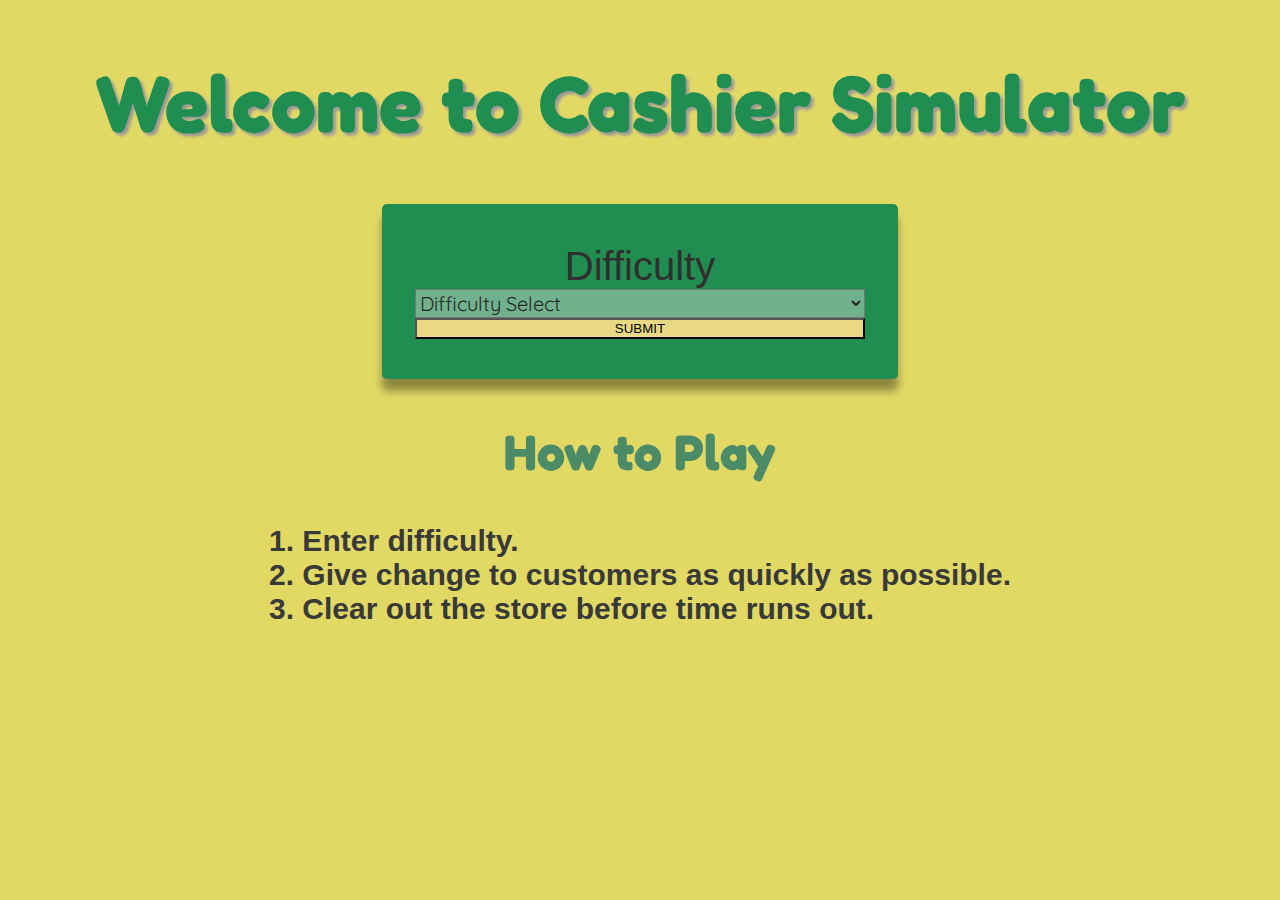
<file: index.html>
<!doctype html>
<html lang="en">
<head>
    <meta charset="UTF-8">
    <meta name="viewport"
          content="width=device-width, user-scalable=no, initial-scale=1.0, maximum-scale=1.0, minimum-scale=1.0">
    <meta http-equiv="X-UA-Compatible" content="ie=edge">
    <title>Cashier Simulator Starting Menu</title>
    <link rel="stylesheet" href="styles.css">
</head>
<body>
    <style>
        @import url('https://fonts.googleapis.com/css2?family=Fredoka+One&family=Quicksand&display=swap');
        @import url('https://fonts.google.com/share?selection.family=Mochiy%20Pop%20One%7COutfit:wght@500');
    </style>  
    <h1 class = "centered" id="toptitle">Welcome to Cashier Simulator</h1>

    <div id="card-container">
		<div class="card">

			<!-- This initiates the creation of a form -->
			<form id="form" class="card__form">

				<label for="difficulty" id="diff">Difficulty</label>
        <select id="difficulty">
            <option value="difficulty">Difficulty Select</option>
            <option value="Easy">Easy</option>
            <option value="Medium">Medium</option>
            <option value="Hard">Hard</option>
            <option value="Impossible">Impossible</option>
        </select>
        
        <button id="button" class=difficulty_submit" onclick="sendDifficulty(event)">SUBMIT</button>

    </div>

    <script src="indexjs.js"></script>

    <h2 class = "centered" id="how_to_play_title">How to Play</h2>

    <h4 class = "centered" id="how_to_play_instructions">1. Enter difficulty.<br>2. Give change to customers as quickly as possible. </br>3. Clear out the store before time runs out.<br></h4>

</body>
</html>
</file>
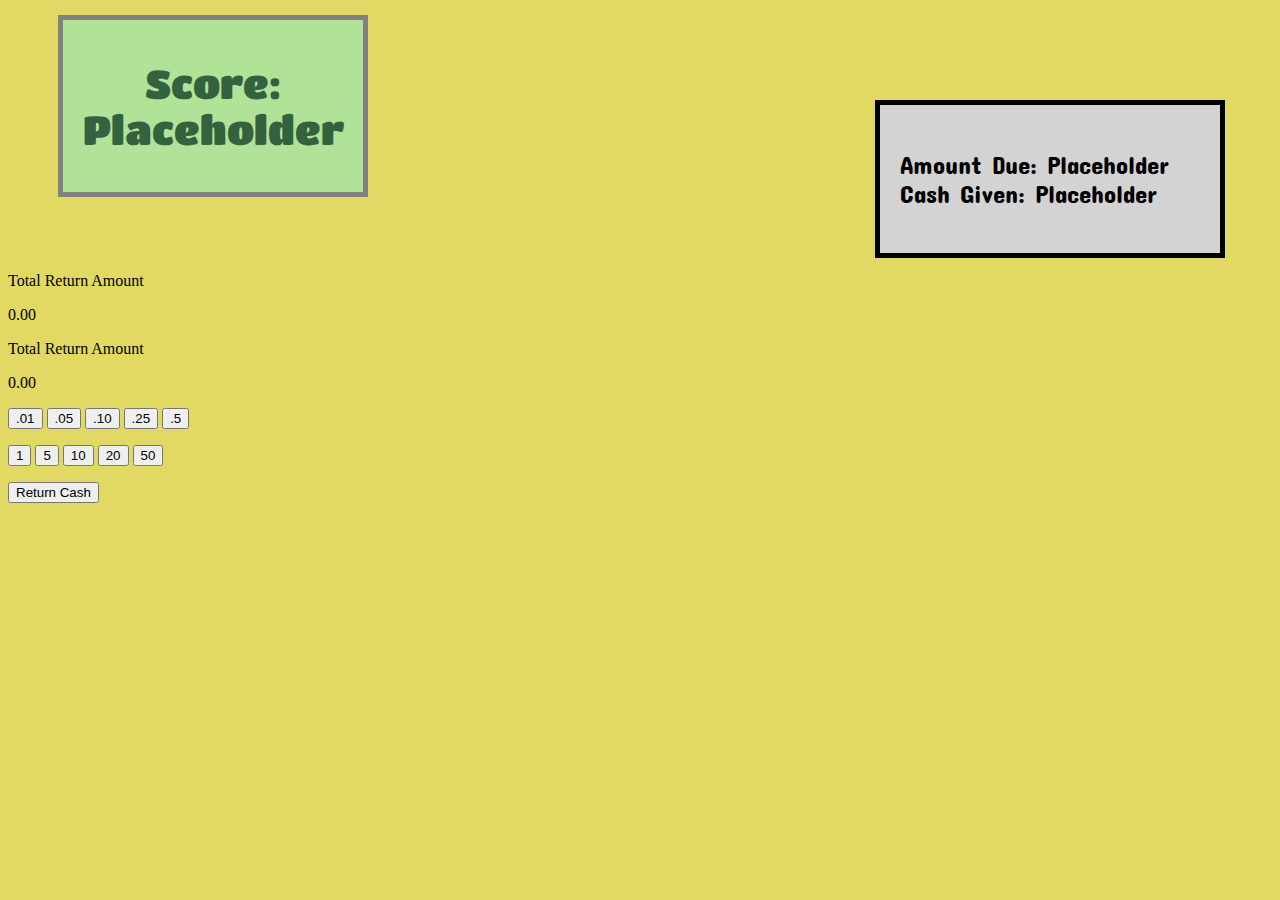
<file: game.html>
<!doctype html>
<html lang="en">
<head>
    <meta charset="UTF-8">
    <meta name="viewport"
          content="width=device-width, user-scalable=no, initial-scale=1.0, maximum-scale=1.0, minimum-scale=1.0">
    <meta http-equiv="X-UA-Compatible" content="ie=edge">
    <title>Cashier Simulator</title>
    <link rel="stylesheet" href="gameStyle.css">
    <style>
        @import url('https://fonts.googleapis.com/css2?family=Concert+One&family=Titan+One&display=swap');
    </style> 
</head>
<body>


<script src="indexjs.js"></script>
<script>newGame()</script>


<div>  
    <div class = "scoreboard">
        <p id="score">Score:
            Placeholder
        </p>
    </div>
    <div class = "moneybox">
        <p>
            Amount Due: Placeholder
            Cash Given: Placeholder
        </p>
    </div>
</div>
<p>Total Return Amount</p>
<p id="moneyReturnAmount">0.00</p>



<p>Total Return Amount</p>
<p id="Money Return Amount">0.00</p>

<p>
    <button class = "cashier-button" onclick="addMoney(event,.01)">.01</button>
    <button class = "cashier-button" onclick="addMoney(event,.05)">.05</button>
    <button class = "cashier-button" onclick="addMoney(event,.10)">.10</button>
    <button class = "cashier-button" onclick="addMoney(event,.25)">.25</button>
    <button class = "cashier-button" onclick="addMoney(event,.5)">.5</button>
</p>
<p>
    <button class = "cashier-button" onclick="addMoney(event,1)">1</button>
    <button class = "cashier-button" onclick="addMoney(event,5)">5</button>
    <button class = "cashier-button" onclick="addMoney(event,10)">10</button>
    <button class = "cashier-button" onclick="addMoney(event,20)">20</button>
    <button class = "cashier-button" onclick="addMoney(event,50)">50</button>
</p>
<p>
    <button class = "cashier-button" onclick="returnCash(event)">Return Cash</button>
</p>
<p> 



</body>
</html>
</file>
<file: styles.css>
.centered{
    text-align: center;
}

#toptitle{
    color: hsl(147, 63%, 34%);
    font-family: 'Fredoka One', cursive;
    font-size: 80px;
    text-shadow: 3px 3px 3px rgb(153, 152, 152);
}
body {
    background-color: #E2D965;
  }
  #diff{
    color: rgb(48, 46, 46);
    font-family: 'Outfit', sans-serif;
    font-size: 40px;
  }
  #button{
    background-color: #e9d985;
  }
  #difficulty{
    background-color: hsl(147, 30%, 57%);
    color: rgb(41, 38, 38);
    font-family: 'Quicksand', sans-serif;
    font-size: 20px;
  }#card-container {
    position: relative;
    display: flex;
    flex-direction: column;
    justify-content: center;
    align-items: center;
    height: 100%;
    width: 100%;
  }
  .card {
    background: hsl(147, 63%, 34%);
    text-align: center;
    padding: 40px 33px;
    border-radius: 5px;
    box-shadow: 0px 12px 8px rgb(0 0 0 / 38%);
    width: 450px;
  }
  
  .card__form {
    display: flex;
    flex-direction: column;
    justify-content: center; 
    position: relative;
  
  }
  .card__form__submit {
    background: #BC66E5;
    border: none;
    color: rgb(255, 255, 255);
    font-size: 24px;
    font-weight: 700;
    padding: 14px;
    margin: 16px 10px;
    border-radius: 10px;
    box-shadow: 0px 4px 4px #1f196c;
  }

  .centered{
    text-align: center;
}
#how_to_play_title{
  color: hsl(147, 30%, 42%);
  font-family: 'Fredoka One', cursive;
  font-size: 50px;
  margin-bottom: 2px;
}
  
#how_to_play_instructions{
  color: hsl(180, 1%, 22%);
  font-family: 'Outfit', sans-serif;
  font-size: 30px;
  text-align: center;
  text-align: justify;
}
</file>
<file: gameStyle.css>
body {
    background-color: #E2D965;
  }
.scoreboard {
    position: relative;
    background-color: #B0E298;
    width: 300px;
    border: 5px solid rgb(129, 129, 129);
    padding: 0px;
    margin: 15px 50px 75px 50px;
    
    
    
  }
#score{
    font-family: 'Titan One', cursive;
    font-size: 40px;
    color: #34623f;
    text-align: center;
}
.moneybox{
    background-color: lightgrey;
    width: 300px;
    border: 5px solid black;
    padding: 20px;
    position: absolute;
    margin-right: 5px;
    font-family: 'Concert One', cursive;
    font-size: 25px;
    color: black;
    text-align: center;
    right: 50px;
    top: 100px;
    text-align: left;

}
</file>
